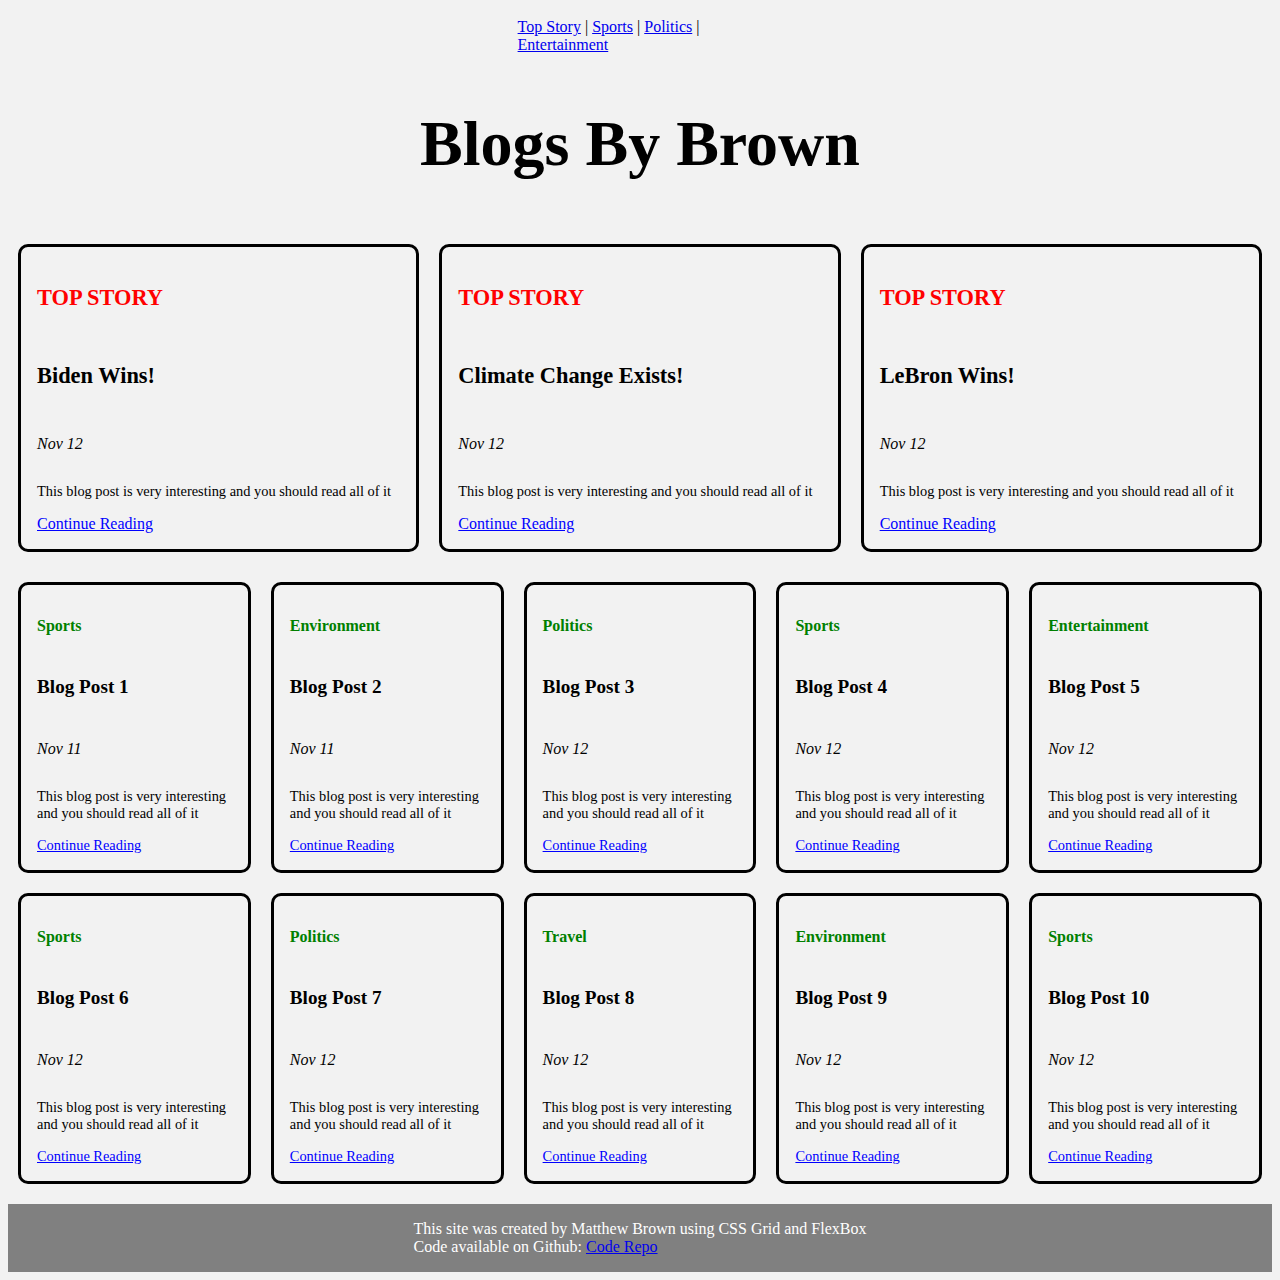
<file: index.html>
<!DOCTYPE html>
<html>
    <head>
        <meta charset="utf-8"/>
        <meta name="viewport" content="width=device-width, initial-scale=1.0">
        <title>My Blog</title>
        <link rel="stylesheet" href="assets/styles/index.css"/>
    </head>
    <body>
        <div class="container">

            <!-- added navBar -->
            <nav class="navBar">
                <a href="blogPost.html">Top Story</a> |
                <a href="https://www.nba.com/" target="_blank">Sports</a> |
                <a href="https://www.cnn.com/" target="_blank">Politics</a> |
                <a href="https://www.rottentomatoes.com/" target="_blank">Entertainment</a> 
               
            </nav>

            <div class="header">
                <h1 class="headerTitle">Blogs By Brown</h1>
            
            </div>
           
            <div class="blogPosts">
                <div class="topThree">  
                    <div  class="blogPostCard" >
                        <p class="topStory">TOP STORY</p>
                        <h4 class="topStoryTitle">Biden Wins!</h4>
                        <p class="topStoryDate">Nov 12</p>
                        <p class="topStoryText">This blog post is very interesting and you should read all of it </p>
                        <a href="blogPost.html" class="topStoryLink">Continue Reading</a>
                    </div>
                    <div  class="blogPostCard" >
                        <p class="topStory">TOP STORY</p>
                        <h4 class="topStoryTitle">Climate Change Exists!</h4>
                        <p class="topStoryDate">Nov 12</p>
                        <p class="topStoryText">This blog post is very interesting and you should read all of it </p>
                        <a href="blogPost.html" class="topStoryLink">Continue Reading</a>
                    </div>
                    <div  class="blogPostCard" >
                        <p class="topStory">TOP STORY</p>
                        <h4 class="topStoryTitle">LeBron Wins!</h4>
                        <p class="topStoryDate">Nov 12</p>
                        <p class="topStoryText">This blog post is very interesting and you should read all of it </p>
                        <a href="blogPost.html" class="topStoryLink">Continue Reading</a>
                    </div>
                </div>

                <div class="otherPosts">
                    <div  class="blogPostCard">
                        <p class="smallCardCategory">Sports</p>
                        <h4 class="smallCardTitle">Blog Post 1</h4>
                        <p class="smallCardDate">Nov 11</p>
                        <p class="smallCardText">This blog post is very interesting and you should read all of it </p>
                        <a href="blogPost.html" class="smallCardLink">Continue Reading</a>
                    </div>
                    <div  class="blogPostCard">
                        <p class="smallCardCategory">Environment</p>
                        <h4 class="smallCardTitle">Blog Post 2</h4>
                        <p class="smallCardDate">Nov 11</p>
                        <p class="smallCardText">This blog post is very interesting and you should read all of it </p>
                        <a href="blogPost.html" class="smallCardLink">Continue Reading</a>
                    </div>
                    <div  class="blogPostCard">
                        <p class="smallCardCategory">Politics</p>
                        <h4 class="smallCardTitle">Blog Post 3</h4>
                        <p class="smallCardDate">Nov 12</p>
                        <p class="smallCardText">This blog post is very interesting and you should read all of it </p>
                        <a href="blogPost.html" class="smallCardLink">Continue Reading</a>
                    </div>
                    <div  class="blogPostCard">
                        <p class="smallCardCategory">Sports</p>
                        <h4 class="smallCardTitle">Blog Post 4</h4>
                        <p class="smallCardDate">Nov 12</p>
                        <p class="smallCardText">This blog post is very interesting and you should read all of it </p>
                        <a href="blogPost.html" class="smallCardLink">Continue Reading</a>
                    </div>
                    <div  class="blogPostCard">
                        <p class="smallCardCategory">Entertainment</p>
                        <h4 class="smallCardTitle">Blog Post 5</h4>
                        <p class="smallCardDate">Nov 12</p>
                        <p class="smallCardText">This blog post is very interesting and you should read all of it </p>
                        <a href="blogPost.html" class="smallCardLink">Continue Reading</a>
                    </div>
                    <div  class="blogPostCard">
                        <p class="smallCardCategory">Sports</p>
                        <h4 class="smallCardTitle">Blog Post 6</h4>
                        <p class="smallCardDate">Nov 12</p>
                        <p class="smallCardText">This blog post is very interesting and you should read all of it </p>
                        <a href="blogPost.html" class="smallCardLink">Continue Reading</a>
                    </div>
                    <div  class="blogPostCard">
                        <p class="smallCardCategory">Politics</p>
                        <h4 class="smallCardTitle">Blog Post 7</h4>
                        <p class="smallCardDate">Nov 12</p>
                        <p class="smallCardText">This blog post is very interesting and you should read all of it </p>
                        <a href="blogPost.html" class="smallCardLink">Continue Reading</a>
                    </div>
                    <div  class="blogPostCard">
                        <p class="smallCardCategory">Travel</p>
                        <h4 class="smallCardTitle">Blog Post 8</h4>
                        <p class="smallCardDate">Nov 12</p>
                        <p class="smallCardText">This blog post is very interesting and you should read all of it </p>
                        <a href="blogPost.html" class="smallCardLink">Continue Reading</a>
                    </div>
                    <div  class="blogPostCard">
                        <p class="smallCardCategory">Environment</p>
                        <h4 class="smallCardTitle">Blog Post 9</h4>
                        <p class="smallCardDate">Nov 12</p>
                        <p class="smallCardText">This blog post is very interesting and you should read all of it </p>
                        <a href="blogPost.html" class="smallCardLink">Continue Reading</a>
                    </div>
                    <div  class="blogPostCard">
                        <p class="smallCardCategory">Sports</p>
                        <h4 class="smallCardTitle">Blog Post 10</h4>
                        <p class="smallCardDate">Nov 12</p>
                        <p class="smallCardText">This blog post is very interesting and you should read all of it </p>
                        <a href="blogPost.html" class="smallCardLink">Continue Reading</a>
                    </div>
                </div>

            </div>

            <div class="footer">
                <p class="footerText">This site was created by Matthew Brown using CSS Grid and FlexBox <br/> Code available on Github: <a href="https://github.com/mbrown98/blogUdacity" target="_blank">Code Repo</a></p>
            </div>

        </div>
    </body>
</html>
</file>
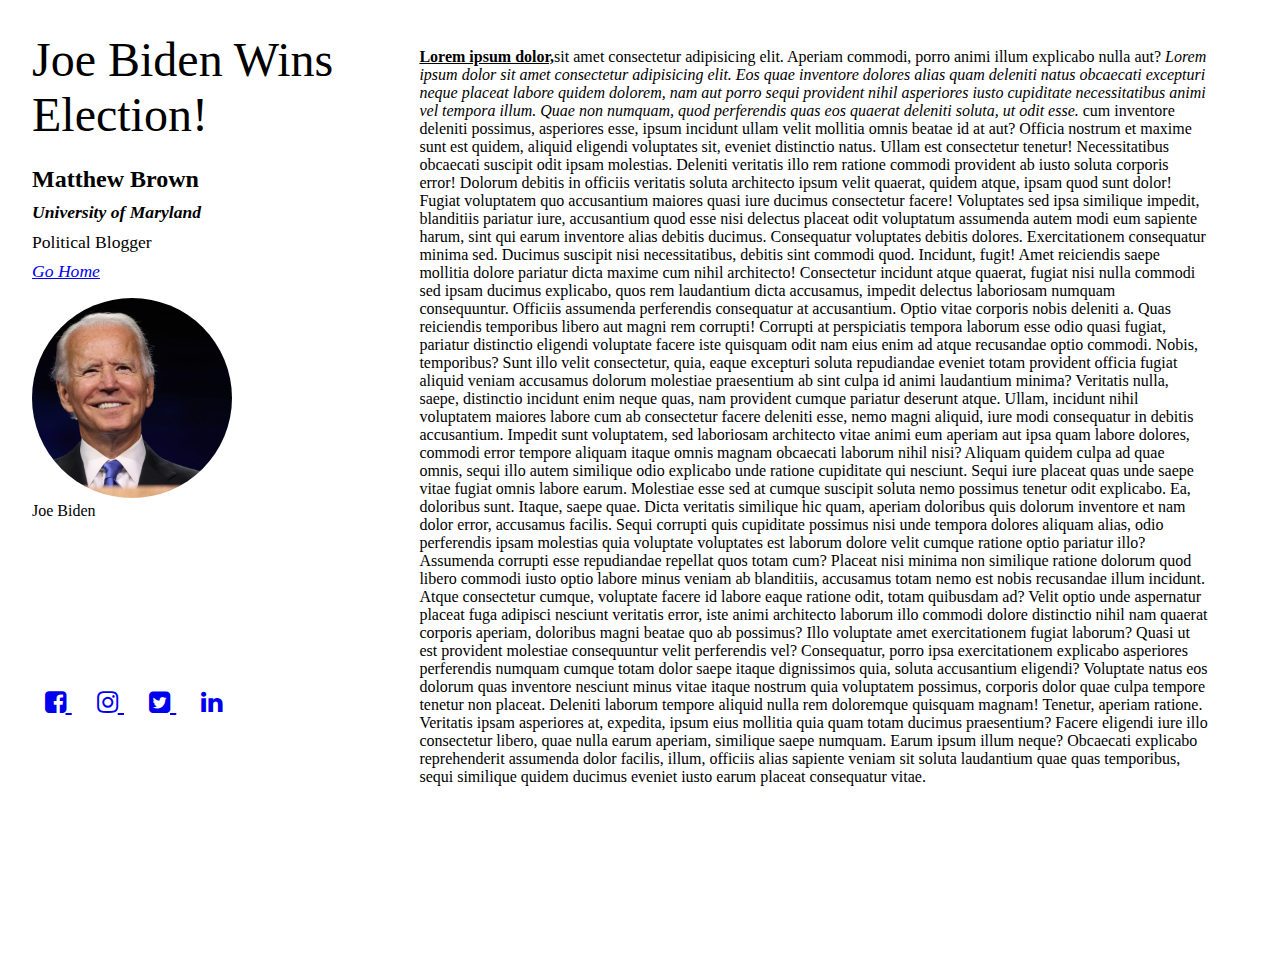
<file: blogPost.html>
<!DOCTYPE html>
<html>
    <head>
        <meta charset="utf-8"/>
        <title>BlogPost</title>
        <meta name="viewport" content="width=device-width, initial-scale=1.0">
        <link rel="stylesheet" href="assets/styles/blogPost.css"/>
        <link rel="stylesheet" href="https://cdnjs.cloudflare.com/ajax/libs/font-awesome/4.7.0/css/font-awesome.min.css">
    </head>
    <body>
        <div class="blogPostContainer">

            <div class="sideContent">
                <!-- added header element -->
                <header class="title">Joe Biden Wins Election!</header>
                <h3 class="authorName">Matthew Brown</h3>
                <h5 class="authorSchool">University of Maryland</h5>
                <p class="authorSpeciality">Political Blogger</p>
                <a href="index.html" class="homeLink">Go Home</a>
            
                <div class="imageContainer">  
                    <img  src="assets/images/joebiden.jpg" alt="Joe Biden" class="blogImage">
                    <!-- added image caption -->
                    <figcaption>Joe Biden</figcaption>
                </div>
                
            </div>

            <div class="postContent">
                <!-- added blockquote -->
                <!-- added bold, underline, and italics -->
                <blockquote cite="http://www.cnn.com">
                    <b><u>Lorem ipsum dolor,</u></b>sit amet consectetur adipisicing elit. Aperiam commodi, porro animi illum explicabo nulla aut? <i>Lorem ipsum dolor sit amet consectetur adipisicing elit. Eos quae inventore dolores alias quam deleniti natus obcaecati excepturi neque placeat labore quidem dolorem, nam aut porro sequi provident nihil asperiores iusto cupiditate necessitatibus animi vel tempora illum. Quae non numquam, quod perferendis quas eos quaerat deleniti soluta, ut odit esse.</i> cum inventore deleniti possimus, asperiores esse, ipsum incidunt ullam velit mollitia omnis beatae id at aut? Officia nostrum et maxime sunt est quidem, aliquid eligendi voluptates sit, eveniet distinctio natus. Ullam est consectetur tenetur! Necessitatibus obcaecati suscipit odit ipsam molestias. Deleniti veritatis illo rem ratione commodi provident ab iusto soluta corporis error! Dolorum debitis in officiis veritatis soluta architecto ipsum velit quaerat, quidem atque, ipsam quod sunt dolor! Fugiat voluptatem quo accusantium maiores quasi iure ducimus consectetur facere! Voluptates sed ipsa similique impedit, blanditiis pariatur iure, accusantium quod esse nisi delectus placeat odit voluptatum assumenda autem modi eum sapiente harum, sint qui earum inventore alias debitis ducimus. Consequatur voluptates debitis dolores. Exercitationem consequatur minima sed. Ducimus suscipit nisi necessitatibus, debitis sint commodi quod. Incidunt, fugit! Amet reiciendis saepe mollitia dolore pariatur dicta maxime cum nihil architecto! Consectetur incidunt atque quaerat, fugiat nisi nulla commodi sed ipsam ducimus explicabo, quos rem laudantium dicta accusamus, impedit delectus laboriosam numquam consequuntur. Officiis assumenda perferendis consequatur at accusantium. Optio vitae corporis nobis deleniti a. Quas reiciendis temporibus libero aut magni rem corrupti! Corrupti at perspiciatis tempora laborum esse odio quasi fugiat, pariatur distinctio eligendi voluptate facere iste quisquam odit nam eius enim ad atque recusandae optio commodi. Nobis, temporibus? Sunt illo velit consectetur, quia, eaque excepturi soluta repudiandae eveniet totam provident officia fugiat aliquid veniam accusamus dolorum molestiae praesentium ab sint culpa id animi laudantium minima? Veritatis nulla, saepe, distinctio incidunt enim neque quas, nam provident cumque pariatur deserunt atque. Ullam, incidunt nihil voluptatem maiores labore cum ab consectetur facere deleniti esse, nemo magni aliquid, iure modi consequatur in debitis accusantium. Impedit sunt voluptatem, sed laboriosam architecto vitae animi eum aperiam aut ipsa quam labore dolores, commodi error tempore aliquam itaque omnis magnam obcaecati laborum nihil nisi? Aliquam quidem culpa ad quae omnis, sequi illo autem similique odio explicabo unde ratione cupiditate qui nesciunt. Sequi iure placeat quas unde saepe vitae fugiat omnis labore earum. Molestiae esse sed at cumque suscipit soluta nemo possimus tenetur odit explicabo. Ea, doloribus sunt. Itaque, saepe quae. Dicta veritatis similique hic quam, aperiam doloribus quis dolorum inventore et nam dolor error, accusamus facilis. Sequi corrupti quis cupiditate possimus nisi unde tempora dolores aliquam alias, odio perferendis ipsam molestias quia voluptate voluptates est laborum dolore velit cumque ratione optio pariatur illo? Assumenda corrupti esse repudiandae repellat quos totam cum? Placeat nisi minima non similique ratione dolorum quod libero commodi iusto optio labore minus veniam ab blanditiis, accusamus totam nemo est nobis recusandae illum incidunt. Atque consectetur cumque, voluptate facere id labore eaque ratione odit, totam quibusdam ad? Velit optio unde aspernatur placeat fuga adipisci nesciunt veritatis error, iste animi architecto laborum illo commodi dolore distinctio nihil nam quaerat corporis aperiam, doloribus magni beatae quo ab possimus? Illo voluptate amet exercitationem fugiat laborum? Quasi ut est provident molestiae consequuntur velit perferendis vel? Consequatur, porro ipsa exercitationem explicabo asperiores perferendis numquam cumque totam dolor saepe itaque dignissimos quia, soluta accusantium eligendi? Voluptate natus eos dolorum quas inventore nesciunt minus vitae itaque nostrum quia voluptatem possimus, corporis dolor quae culpa tempore tenetur non placeat. Deleniti laborum tempore aliquid nulla rem doloremque quisquam magnam! Tenetur, aperiam ratione. Veritatis ipsam asperiores at, expedita, ipsum eius mollitia quia quam totam ducimus praesentium? Facere eligendi iure illo consectetur libero, quae nulla earum aperiam, similique saepe numquam. Earum ipsum illum neque? Obcaecati explicabo reprehenderit assumenda dolor facilis, illum, officiis alias sapiente veniam sit soluta laudantium quae quas temporibus, sequi similique quidem ducimus eveniet iusto earum placeat consequatur vitae.
                </blockquote>
            </div>
            <div class="socialMedia">
                <span class="socialIcon" >
                    <a href="https://www.facebook.com/" target="_blank">
                        <i class="fa fa-facebook-square"></i>
                    </a>  
                </span>
                <span class="socialIcon">
                    <a href="https://www.instagram.com/" target="_blank">
                        <i class="fa fa-instagram"></i>
                    </a>
                </span>
                <span class="socialIcon">
                    <a href="https://www.twitter.com/" target="_blank">
                        <i class="fa fa-twitter-square"></i>
                    </a>
                </span>
                <span class="socialIcon"> 
                    <a href="https://www.linkedin.com/" target="_blank">
                        <i class="fa fa-linkedin"></i>
                    </a>
                </span>
            </div>

        </div>
    </body>
</html>
</file>
<file: assets/styles/index.css>
@import "header.css";
@import "footer.css";
@import "cardsContainer.css";

body {
  font-size: 16px;
  min-height: 100vh;
  background-color: #f2f2f2;
}

.navBar {
  margin-top: 10px;
  grid-area: navBar;
}

.container {
  display: grid;
  grid-template-columns: repeat(5, 1fr);
  grid-template-areas:
    ". . navBar . ."
    "header header header header header"
    " blogPosts blogPosts blogPosts blogPosts blogPosts"
    "footer footer footer footer footer";
  grid-gap: 10px;
}

@media (max-width: 760px) {
  .container {
    display: grid;
    grid-template-columns: 1fr 1fr 1fr 1fr 1fr;

    grid-template-areas:
      ". . navBar . ."
      "header header header header header"
      "blogPosts blogPosts blogPosts blogPosts blogPosts"
      "footer footer footer footer footer";
    grid-gap: 10px;
  }
}
</file>
<file: assets/styles/blogPost.css>
body {
  font-size: 16px;
  min-height: 100vh;
  margin: 2em;
}

.blogPostContainer {
  display: grid;
  grid-template-columns: 2fr 5fr;
  grid-template-areas:
    "sideContent postContent"
    "sideContent postContent"
    "socialMedia postContent";
}

@media (max-width: 760px) {
  .blogPostContainer {
    display: grid;
    grid-template-columns: 1fr;
    grid-template-areas:
      "sideContent"
      "postContent"
      "socialMedia";
  }
}
.socialMedia {
  grid-area: socialMedia;
}

.sideContent {
  grid-area: sideContent;
  display: flex;
  flex-direction: column;
}
.postContent {
  grid-area: postContent;
}

.socialIcon {
  margin: 0.5em;
  font-size: 25px;
}

.title {
  font-size: 3em;
  margin: 0;
}

.authorName {
  font-size: 1.5em;
  margin: 1em 0 0 0;
}

.authorSchool {
  font-style: italic;
  font-size: 1.1em;
  margin: 0.5em 0 0 0;
}

.authorSpeciality {
  font-size: 1.1em;
  margin: 0;
  margin: 0.5em 0 0 0;
}
.homeLink {
  font-style: italic;
  font-size: 1.1em;
  margin: 0.5em 0 0 0;
}

.imageContainer {
  margin: 1em 0 0 0;
}

.blogImage {
  height: 200px;
  border-radius: 100px;
}

.blogText {
  font-family: "Times New Roman", Times, serif;
}
</file>
